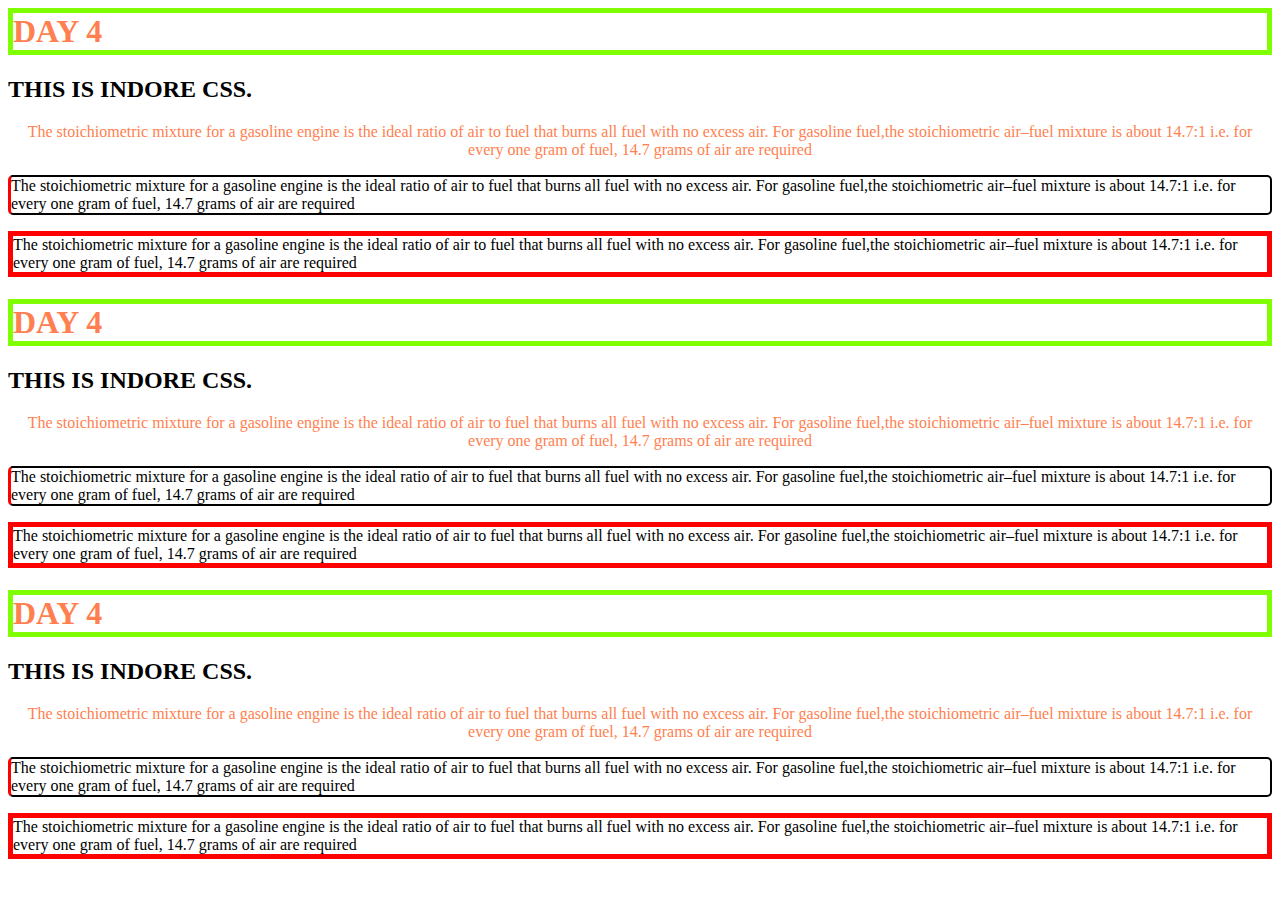
<file: CSS/DAY 4/INDEX.HTML>
<html>
    <head>
        <title>INDEX PAGE DAY 4</title>
        <link rel="STYLESHEET" type="TEXT/CSS" href="STYLE.CSS">
    </head>
    <body>
        <h1 id="INDORE"> DAY 4 </h1>
        <h2>THIS IS INDORE CSS.</h2>
        <P class="GOA">The stoichiometric mixture for a gasoline engine is the ideal ratio of air to fuel that burns all fuel with no 
            excess air. For gasoline fuel,the stoichiometric air–fuel mixture is about 14.7:1 i.e. for every one gram of fuel, 14.7
             grams of air are required</P>
        <P class="QUOTE">The stoichiometric mixture for a gasoline engine is the ideal ratio of air to fuel that burns all fuel with no 
                excess air. For gasoline fuel,the stoichiometric air–fuel mixture is about 14.7:1 i.e. for every one gram of fuel, 14.7
                 grams of air are required</P> 
        <P id="FALSE">The stoichiometric mixture for a gasoline engine is the ideal ratio of air to fuel that burns all fuel with no 
         excess air. For gasoline fuel,the stoichiometric air–fuel mixture is about 14.7:1 i.e. for every one gram of fuel, 14.7
          grams of air are required</P>   
          <h1 id="INDORE"> DAY 4 </h1>
        <h2>THIS IS INDORE CSS.</h2>
        <P class="GOA">The stoichiometric mixture for a gasoline engine is the ideal ratio of air to fuel that burns all fuel with no 
            excess air. For gasoline fuel,the stoichiometric air–fuel mixture is about 14.7:1 i.e. for every one gram of fuel, 14.7
             grams of air are required</P>
        <P class="QUOTE">The stoichiometric mixture for a gasoline engine is the ideal ratio of air to fuel that burns all fuel with no 
                excess air. For gasoline fuel,the stoichiometric air–fuel mixture is about 14.7:1 i.e. for every one gram of fuel, 14.7
                 grams of air are required</P> 
        <P id="FALSE">The stoichiometric mixture for a gasoline engine is the ideal ratio of air to fuel that burns all fuel with no 
         excess air. For gasoline fuel,the stoichiometric air–fuel mixture is about 14.7:1 i.e. for every one gram of fuel, 14.7
          grams of air are required</P>  
          <h1 id="INDORE"> DAY 4 </h1>
        <h2>THIS IS INDORE CSS.</h2>
        <P class="GOA">The stoichiometric mixture for a gasoline engine is the ideal ratio of air to fuel that burns all fuel with no 
            excess air. For gasoline fuel,the stoichiometric air–fuel mixture is about 14.7:1 i.e. for every one gram of fuel, 14.7
             grams of air are required</P>
        <P class="QUOTE">The stoichiometric mixture for a gasoline engine is the ideal ratio of air to fuel that burns all fuel with no 
                excess air. For gasoline fuel,the stoichiometric air–fuel mixture is about 14.7:1 i.e. for every one gram of fuel, 14.7
                 grams of air are required</P> 
        <P id="FALSE">The stoichiometric mixture for a gasoline engine is the ideal ratio of air to fuel that burns all fuel with no 
         excess air. For gasoline fuel,the stoichiometric air–fuel mixture is about 14.7:1 i.e. for every one gram of fuel, 14.7
          grams of air are required</P>  



    </body>

    
</html>
</file>
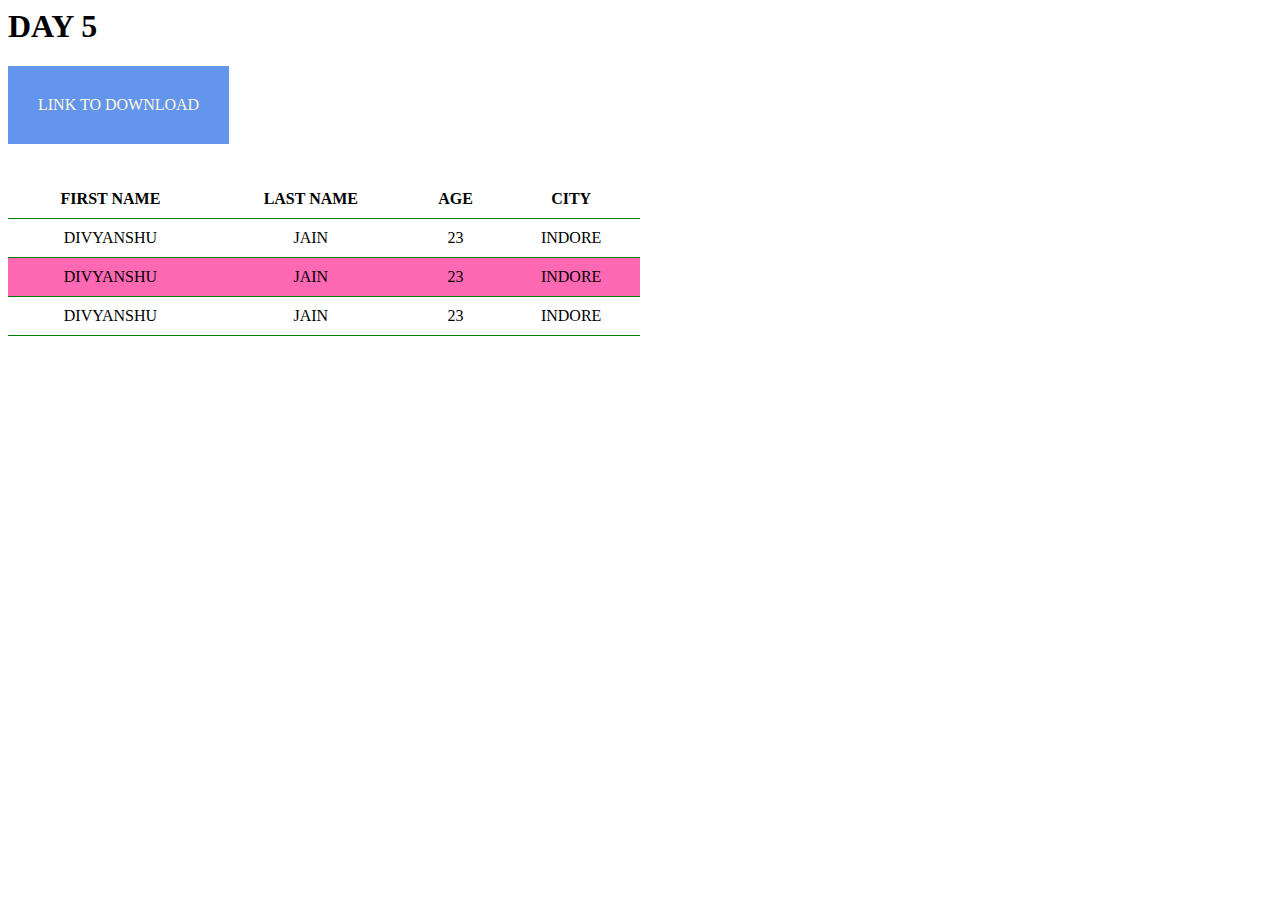
<file: CSS/DAY 5/INDEX.HTML>
<html>
    <head>
        <title>INDEX PAGE DAY 5</title>
        <link rel="STYLESHEET" type="TEXT/CSS" href="STYLE.CSS">
    </head>
    <body>
        <h1>DAY 5</h1>
        <a href="http://hemansai.com/">LINK TO DOWNLOAD</a>
        <br>
        <br>
        <br>
    <div>
         <table>
                <thead>
                    <tr>
                        <th> FIRST NAME</th>
                        <th> LAST NAME</th>
                        <th> AGE</th>
                        <th> CITY</th>
                    </tr>
                </thead>
                <tbody>
                    <tr>
                        <td> DIVYANSHU</td>
                        <td> JAIN</td>
                        <td> 23</td>
                        <td> INDORE</td>
                    </tr>
                    <tr>
                        <td> DIVYANSHU</td>
                        <td> JAIN</td>
                        <td> 23</td>
                        <td> INDORE</td>
                    </tr>
                    <tr>
                        <td> DIVYANSHU</td>
                        <td> JAIN</td>
                        <td> 23</td>
                        <td> INDORE</td>
                    </tr>
    
                </tbody>
            </table>
  </div>
    
    
    </body>
</html>
</file>
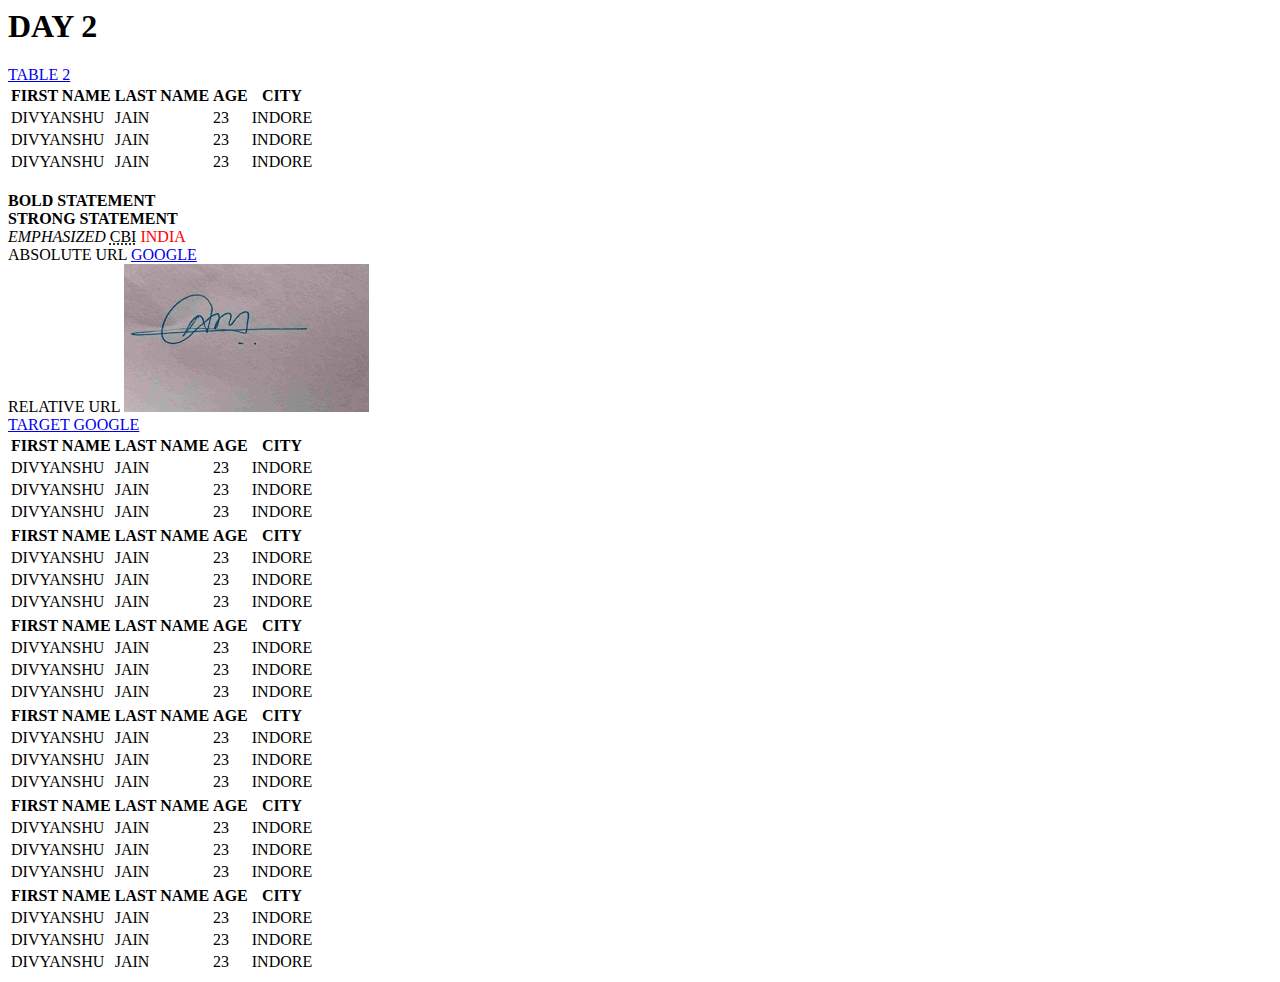
<file: HTML/DAY 2/INDEX.HTML>
<html>
    <head>
        <title>INDEX PAGE DAY 2</title>
    </head>
    <body >
        <h1>DAY 2</h1>
        <A href="#TABLE2">TABLE 2</A>
        <table>
            <thead>
                <tr>
                    <th> FIRST NAME</th>
                    <th> LAST NAME</th>
                    <th> AGE</th>
                    <th> CITY</th>
                </tr>
            </thead>
            <tbody>
                <tr>
                    <td> DIVYANSHU</td>
                    <td> JAIN</td>
                    <td> 23</td>
                    <td> INDORE</td>
                </tr>
                <tr>
                    <td> DIVYANSHU</td>
                    <td> JAIN</td>
                    <td> 23</td>
                    <td> INDORE</td>
                </tr>
                <tr>
                    <td> DIVYANSHU</td>
                    <td> JAIN</td>
                    <td> 23</td>
                    <td> INDORE</td>
                </tr>

            </tbody>
        </table>
        <br>
        <b>BOLD STATEMENT</b>
        <br>
        <strong>STRONG STATEMENT</strong>
        <br>
        <em> EMPHASIZED</em>
        <br\>
        <abbr title="CENTRAL BUREAU INTELLIGENCE">CBI</abbr>
        <span style="color: red;">INDIA</span>
        <br>
        ABSOLUTE URL
        <a href="https://www.google.com/">GOOGLE</a>
        <br>
        RELATIVE URL
        <img src="sign.jpg" LOADING="LAZY"><br> 
        <a href="https://www.google.com/" target="_TOP">TARGET GOOGLE</a>
        <table>
            <thead>
                <tr>
                    <th> FIRST NAME</th>
                    <th> LAST NAME</th>
                    <th> AGE</th>
                    <th> CITY</th>
                </tr>
            </thead>
            <tbody>
                <tr>
                    <td> DIVYANSHU</td>
                    <td> JAIN</td>
                    <td> 23</td>
                    <td> INDORE</td>
                </tr>
                <tr>
                    <td> DIVYANSHU</td>
                    <td> JAIN</td>
                    <td> 23</td>
                    <td> INDORE</td>
                </tr>
                <tr>
                    <td> DIVYANSHU</td>
                    <td> JAIN</td>
                    <td> 23</td>
                    <td> INDORE</td>
                </tr>

            </tbody>
        </table>
        <table>
            <thead>
                <tr>
                    <th> FIRST NAME</th>
                    <th> LAST NAME</th>
                    <th> AGE</th>
                    <th> CITY</th>
                </tr>
            </thead>
            <tbody>
                <tr>
                    <td> DIVYANSHU</td>
                    <td> JAIN</td>
                    <td> 23</td>
                    <td> INDORE</td>
                </tr>
                <tr>
                    <td> DIVYANSHU</td>
                    <td> JAIN</td>
                    <td> 23</td>
                    <td> INDORE</td>
                </tr>
                <tr>
                    <td> DIVYANSHU</td>
                    <td> JAIN</td>
                    <td> 23</td>
                    <td> INDORE</td>
                </tr>

            </tbody>
        </table>
        <table>
            <thead>
                <tr>
                    <th> FIRST NAME</th>
                    <th> LAST NAME</th>
                    <th> AGE</th>
                    <th> CITY</th>
                </tr>
            </thead>
            <tbody>
                <tr>
                    <td> DIVYANSHU</td>
                    <td> JAIN</td>
                    <td> 23</td>
                    <td> INDORE</td>
                </tr>
                <tr>
                    <td> DIVYANSHU</td>
                    <td> JAIN</td>
                    <td> 23</td>
                    <td> INDORE</td>
                </tr>
                <tr>
                    <td> DIVYANSHU</td>
                    <td> JAIN</td>
                    <td> 23</td>
                    <td> INDORE</td>
                </tr>

            </tbody>
        </table>
        <table>
            <thead>
                <tr>
                    <th> FIRST NAME</th>
                    <th> LAST NAME</th>
                    <th> AGE</th>
                    <th> CITY</th>
                </tr>
            </thead>
            <tbody>
                <tr>
                    <td> DIVYANSHU</td>
                    <td> JAIN</td>
                    <td> 23</td>
                    <td> INDORE</td>
                </tr>
                <tr>
                    <td> DIVYANSHU</td>
                    <td> JAIN</td>
                    <td> 23</td>
                    <td> INDORE</td>
                </tr>
                <tr>
                    <td> DIVYANSHU</td>
                    <td> JAIN</td>
                    <td> 23</td>
                    <td> INDORE</td>
                </tr>

            </tbody>
        </table>
        <table>
            <thead>
                <tr>
                    <th> FIRST NAME</th>
                    <th> LAST NAME</th>
                    <th> AGE</th>
                    <th> CITY</th>
                </tr>
            </thead>
            <tbody>
                <tr>
                    <td> DIVYANSHU</td>
                    <td> JAIN</td>
                    <td> 23</td>
                    <td> INDORE</td>
                </tr>
                <tr>
                    <td> DIVYANSHU</td>
                    <td> JAIN</td>
                    <td> 23</td>
                    <td> INDORE</td>
                </tr>
                <tr>
                    <td> DIVYANSHU</td>
                    <td> JAIN</td>
                    <td> 23</td>
                    <td> INDORE</td>
                </tr>

            </tbody>
        </table>
        <table id="TABLE2">
            <thead>
                <tr>
                    <th> FIRST NAME</th>
                    <th> LAST NAME</th>
                    <th> AGE</th>
                    <th> CITY</th>
                </tr>
            </thead>
            <tbody>
                <tr>
                    <td> DIVYANSHU</td>
                    <td> JAIN</td>
                    <td> 23</td>
                    <td> INDORE</td>
                </tr>
                <tr>
                    <td> DIVYANSHU</td>
                    <td> JAIN</td>
                    <td> 23</td>
                    <td> INDORE</td>
                </tr>
                <tr>
                    <td> DIVYANSHU</td>
                    <td> JAIN</td>
                    <td> 23</td>
                    <td> INDORE</td>
                </tr>

            </tbody>
        </table>



    
    </body>
</html>
</file>
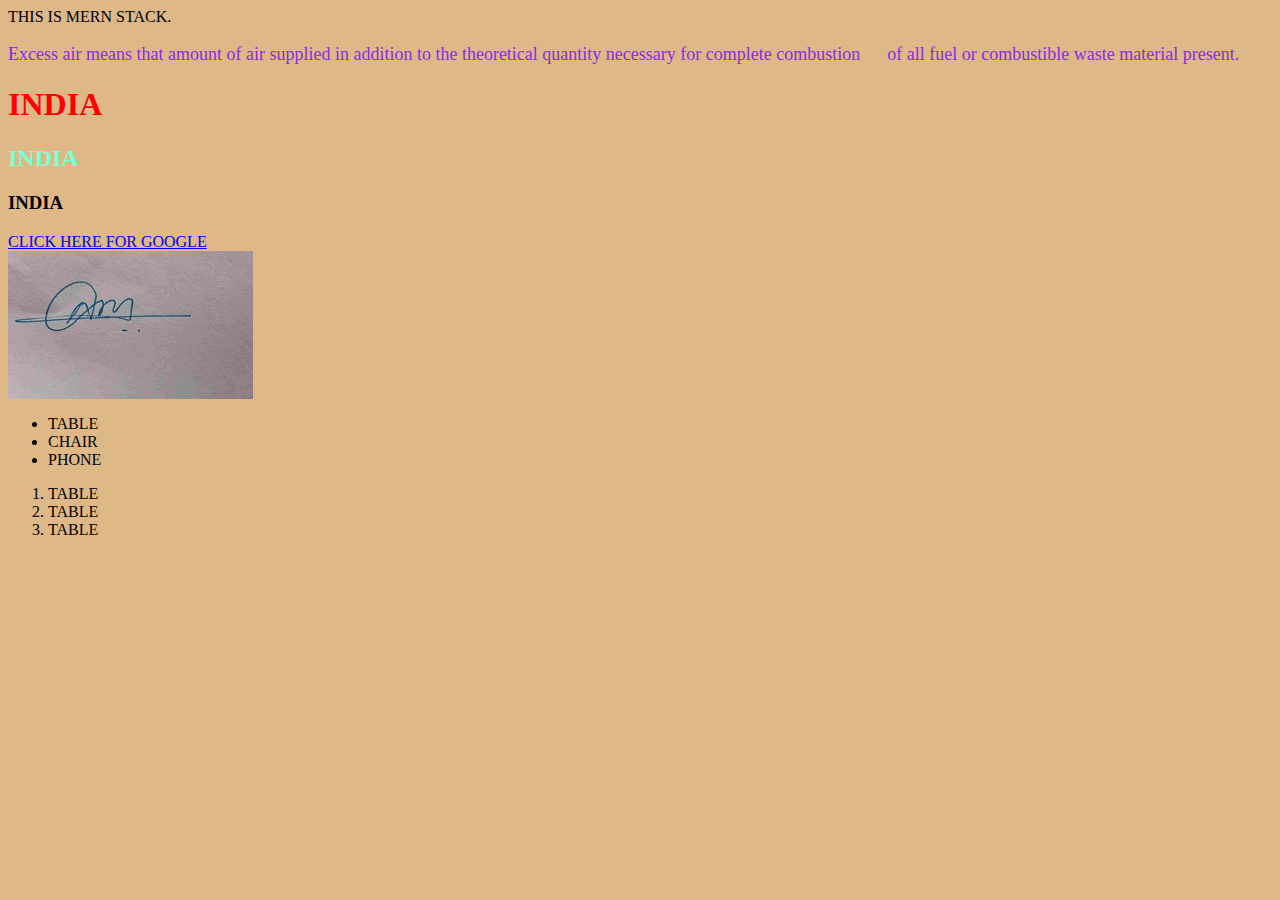
<file: HTML/DAY1/INDEX.HTML>
<html>
    <head>
        <title>INDEX PAGE</title>
        <style>
            h2{
                color: aquamarine;
            }
            p{
                font-size: large;
                color: blueviolet;
            }
        </style>
    </head>
    <body style="background-color: burlywood;">
THIS IS MERN STACK.
<P>
    Excess air means that amount of air supplied in addition to the theoretical quantity necessary for complete
     combustion &nbsp;&nbsp;&nbsp;&nbsp; of all fuel or combustible waste material present.
</P>
<h1 style="color: red;"> INDIA</h1>
<h2> INDIA</h2>
<h3> INDIA</h3>
<A href="WWW.GOOGLE.CO.ON/">CLICK HERE FOR GOOGLE</A>
<br>
  <img src="sign.jpg">
  <ul>
      <li>TABLE</li>
      <li>CHAIR</li>
      <li>PHONE</li>
  </ul>
  <ol>
    <li>TABLE</li>
     <li>TABLE</li>
      <li>TABLE</li>
  </ol>
  <BR>
    
    </body>
</html>
</file>
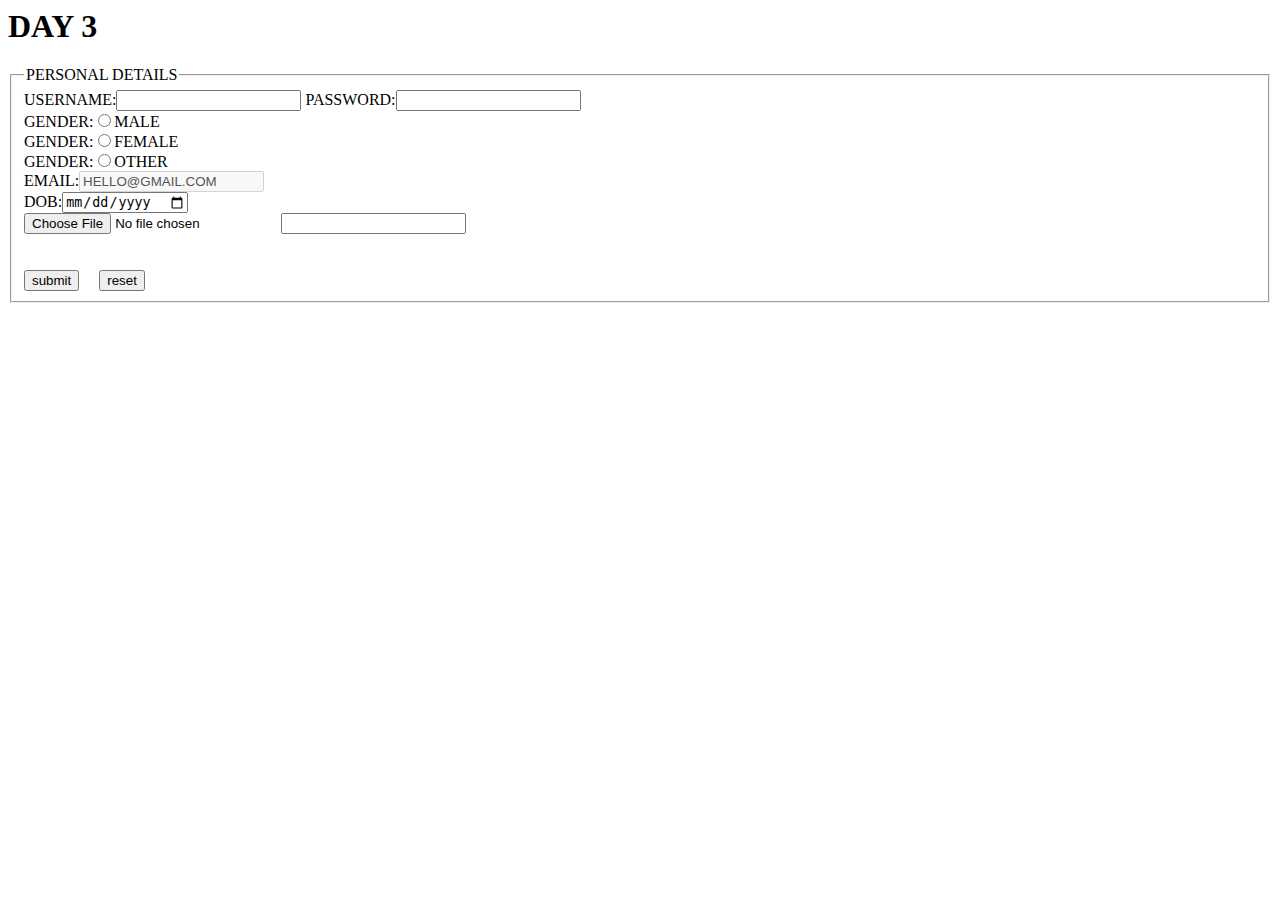
<file: HTML/DAY3/INDEX.HTML>
<html>
    <head>
        <title>INDEX PAGE DAY 3</title>
    </head>
    <body>
        <h1>DAY 3</h1>
        <form action="THANKYOU.HTML" method="post" enctype="application/x-www-form-urlencoded">
            <fieldset>
                <legend>PERSONAL DETAILS</legend>
                USERNAME:<input type="text" name="USERNAME" required>
                PASSWORD:<input type="password" name="PASS" required><BR>
                GENDER:<input type="radio" name="GENDER" value="MALE">MALE<br>
                GENDER:<input type="radio" name="GENDER" value="FEMALE">FEMALE<br>
                GENDER:<input type="radio" name="GENDER" value="OTHER">OTHER<br>
                EMAIL:<input type="email" name="EMAIL" value="HELLO@GMAIL.COM" disabled>
                <br>
                DOB:<input type="date" name="DOB">
                <br>
                <input type="file">
                <input type="search">
                <br><br>
                <br>
                <input type="submit" value="submit">
                &nbsp;&nbsp;&nbsp;
                <input type="reset" value="reset">
            

    

            </fieldset>
        </form>
    </body>
    
</html>
</file>
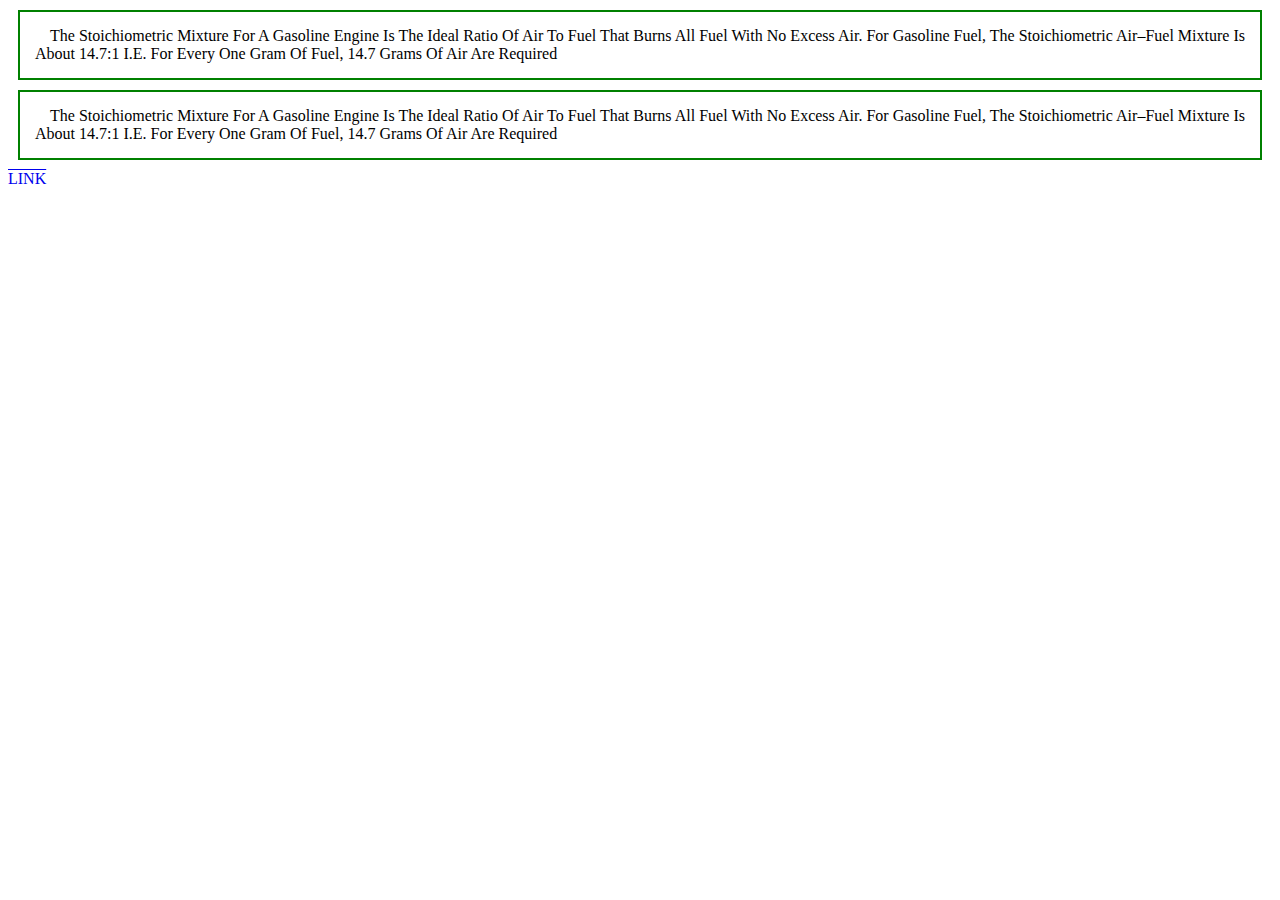
<file: CSS/DAY 4/FIRST.HTML>
<html>
    <head>
        <title>INDEX PAGE DAY 4</title>
        <link rel="STYLESHEET" type="TEXT/CSS" href="THREE.CSS">
    </head>
    <body>
        <p>
            The stoichiometric mixture for a gasoline engine is the ideal ratio of air to fuel that burns all fuel with no excess air. For gasoline fuel,
             the stoichiometric air–fuel mixture is about 14.7:1 i.e. for every one gram of fuel, 14.7 grams of air are required
        </p>
        <p>
            The stoichiometric mixture for a gasoline engine is the ideal ratio of air to fuel that burns all fuel with no excess air. For gasoline fuel,
             the stoichiometric air–fuel mixture is about 14.7:1 i.e. for every one gram of fuel, 14.7 grams of air are required
        </p>
        <a href="INDEX.HTML">LINK</a>
    </body>
</html>
</file>
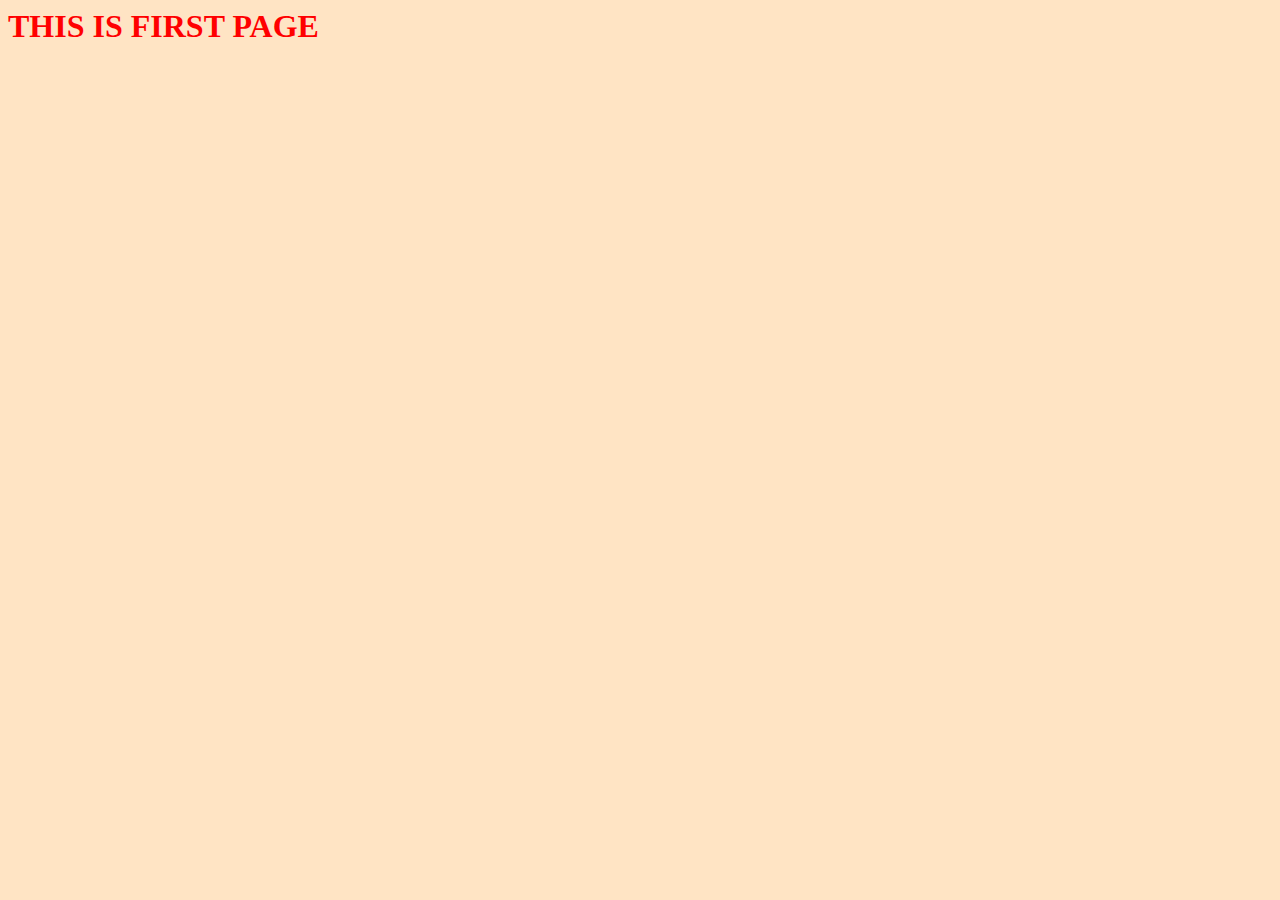
<file: HTML/DAY1/first.html>
<html>
    <head>
        <title>INDEX PAGE</title>
        <LINK REL="STYLESHEET" href="STYLE.CSS">
    </head>
    <body>
        <h1> THIS IS FIRST PAGE
            <!--
            CSS
            1. INLINE
            2 INTERNAL
            3 EXTERNAL
        -->
        </h1>
    </body>
    
</html>
</file>
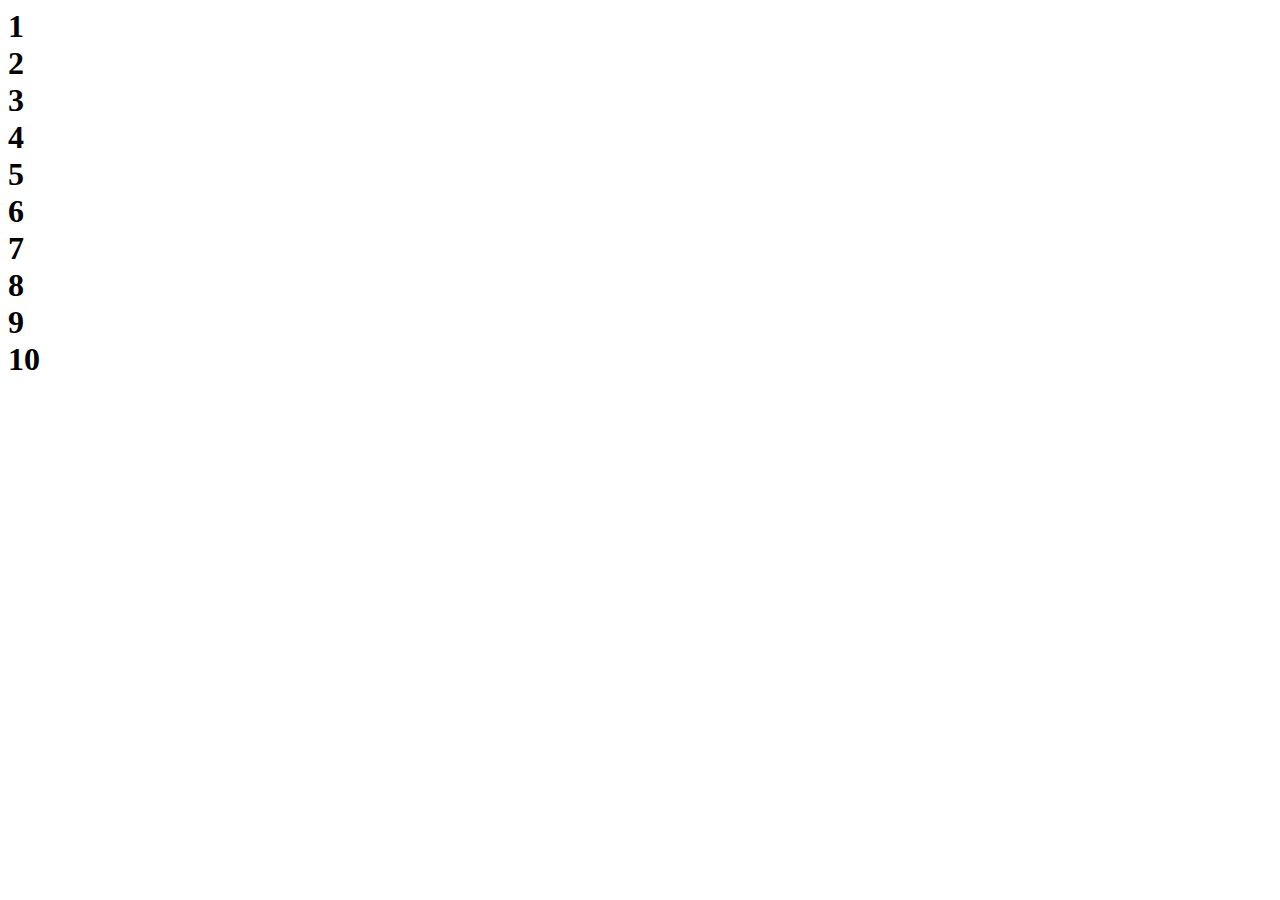
<file: JS/day8/first.html>
<html>
    <head>
        <title>
            JAVASCRIPT DAY 8
        </title>
    </head>
    <body>
        <h1 id="one">
            JAVASCRIPT
        </h1>
        <script  src="script.js" type="text/javascript">
            
        </script>
    </body>
</html>
</file>
<file: CSS/DAY 4/STYLE.CSS>
h1{
    color: brown;
}
#INDORE{
    border-width: 5px;
    border-style: solid;
    border-color: chartreuse;
    color: coral;
}
.GOA{
    color: coral;
    text-align: center;
}
.QUOTE{
    border: left width 4px; 
    border-left-color: red;
    border-style: solid;
    border-top-width: 2px;
    border-RIGHT-width: 2px;
    border-BOTTOM-width: 2px;
    border-radius: 5px;

}
#FALSE{
    border: 5px solid red;
}
*{
    /* UNIVERAL SELECTOR*/
}
body{
    background-color: URL(sign.jpg);
    background-repeat: no-repeat;
    background-attachment: fixed;
}
</file>
<file: CSS/DAY 5/STYLE.CSS>
/* A:link{
     color:red;
    }
a:visited{
    color: blueviolet;

}
a:hover{
    color: brown;
}
a:active{
    color: cadetblue;
}*/
a:link,a:visited{
    background-color: cornflowerblue;
    color: cornsilk;
    padding: 30px;
    text-align: center;
    text-decoration: none;
    display: inline-block;

}
a:hover,a:active{
    background-color: brown;
}
table{
    width: 50%;
    border-collapse: collapse;
}
th,td{
    padding: 10px;
    text-align: center;
    border-bottom: 1px solid green;
}
tr:hover{
    background-color: green;
}
tr:nth-child(even){
    background-color: hotpink;
}
div{
    overflow-x: auto;
}
</file>
<file: CSS/DAY 4/THREE.CSS>
P{
    border: 2px solid green;
    padding: 15px;
    margin: 10px;
    text-align: justify;
    text-transform: capitalize;
    text-indent: 15px;
}
A{
    text-decoration: overline;
}
</file>
<file: HTML/DAY1/STYLE.CSS>
body{
    background-color: bisque;
}
H1{
    color: red;
}
</file>
